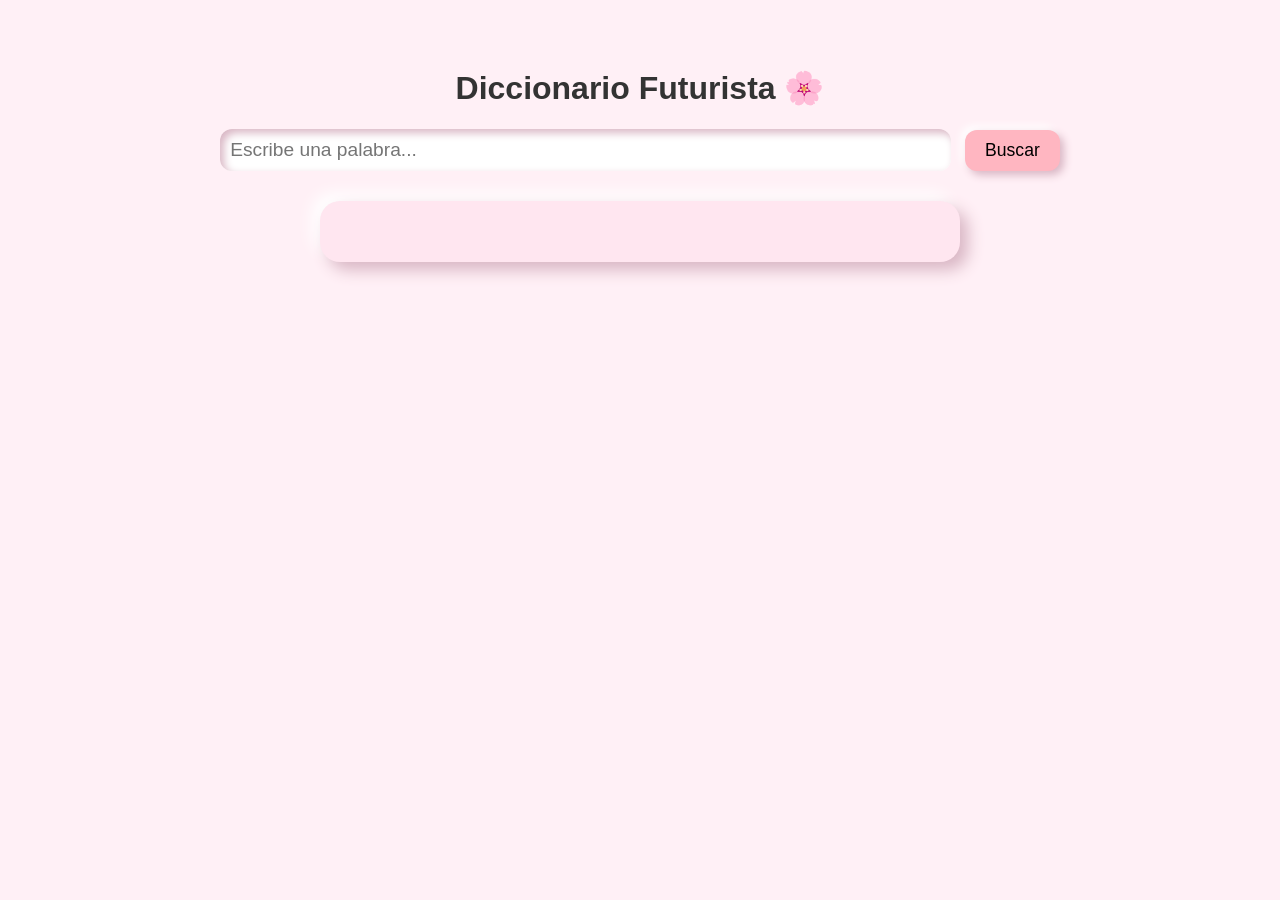
<file: app/.ipynb_checkpoints/index-checkpoint.html>
<!DOCTYPE html>
<html lang="es">
<head>
  <meta charset="UTF-8">
  <title>Diccionario Futurista 🌸</title>
  <style>
    body {
      font-family: 'Segoe UI', sans-serif;
      background: #fff0f6;
      color: #333;
      text-align: center;
      padding: 40px;
    }
    input {
      padding: 10px;
      border-radius: 12px;
      border: none;
      box-shadow: inset 4px 4px 8px #d9b6c4, inset -4px -4px 8px #ffffff;
      width: 60%;
      font-size: 1.2em;
    }
    button {
      margin-left: 10px;
      padding: 10px 20px;
      border-radius: 12px;
      border: none;
      background: #ffb6c1;
      box-shadow: 4px 4px 8px #d9b6c4, -4px -4px 8px #ffffff;
      font-size: 1.1em;
      cursor: pointer;
    }
    #resultado {
      background: #ffe6f0;
      border-radius: 20px;
      box-shadow: 8px 8px 16px #d9b6c4, -8px -8px 16px #ffffff;
      padding: 20px;
      margin-top: 30px;
      text-align: left;
      max-width: 600px;
      margin-left: auto;
      margin-right: auto;
    }
    #palabra {
      font-size: 1.6em;
      color: #c71585;
      margin-bottom: 10px;
    }
    #definicion {
      font-size: 1.2em;
      margin-bottom: 10px;
    }
    #ejemplo {
      font-style: italic;
      color: #555;
    }
  </style>
</head>
<body>
  <h1>Diccionario Futurista 🌸</h1>
  <input id="entrada" type="text" placeholder="Escribe una palabra...">
  <button onclick="buscar()">Buscar</button>

  <div id="resultado">
    <h2 id="palabra"></h2>
    <p id="definicion"></p>
    <p id="ejemplo"></p>
  </div>

  <script>
    function buscar() {
      const palabra = document.getElementById("entrada").value.toLowerCase();
      fetch("data/diccionario_limpio.json")
        .then(res => res.json())
        .then(diccionario => {
          if (diccionario[palabra]) {
            document.getElementById("palabra").innerText = palabra;
            document.getElementById("definicion").innerText = diccionario[palabra].definicion;
            document.getElementById("ejemplo").innerText = diccionario[palabra].ejemplo || "";
          } else {
            document.getElementById("palabra").innerText = palabra;
            document.getElementById("definicion").innerText = "No disponible";
            document.getElementById("ejemplo").innerText = "";
          }
        });
    }
  </script>
</body>
</html>
</file>
